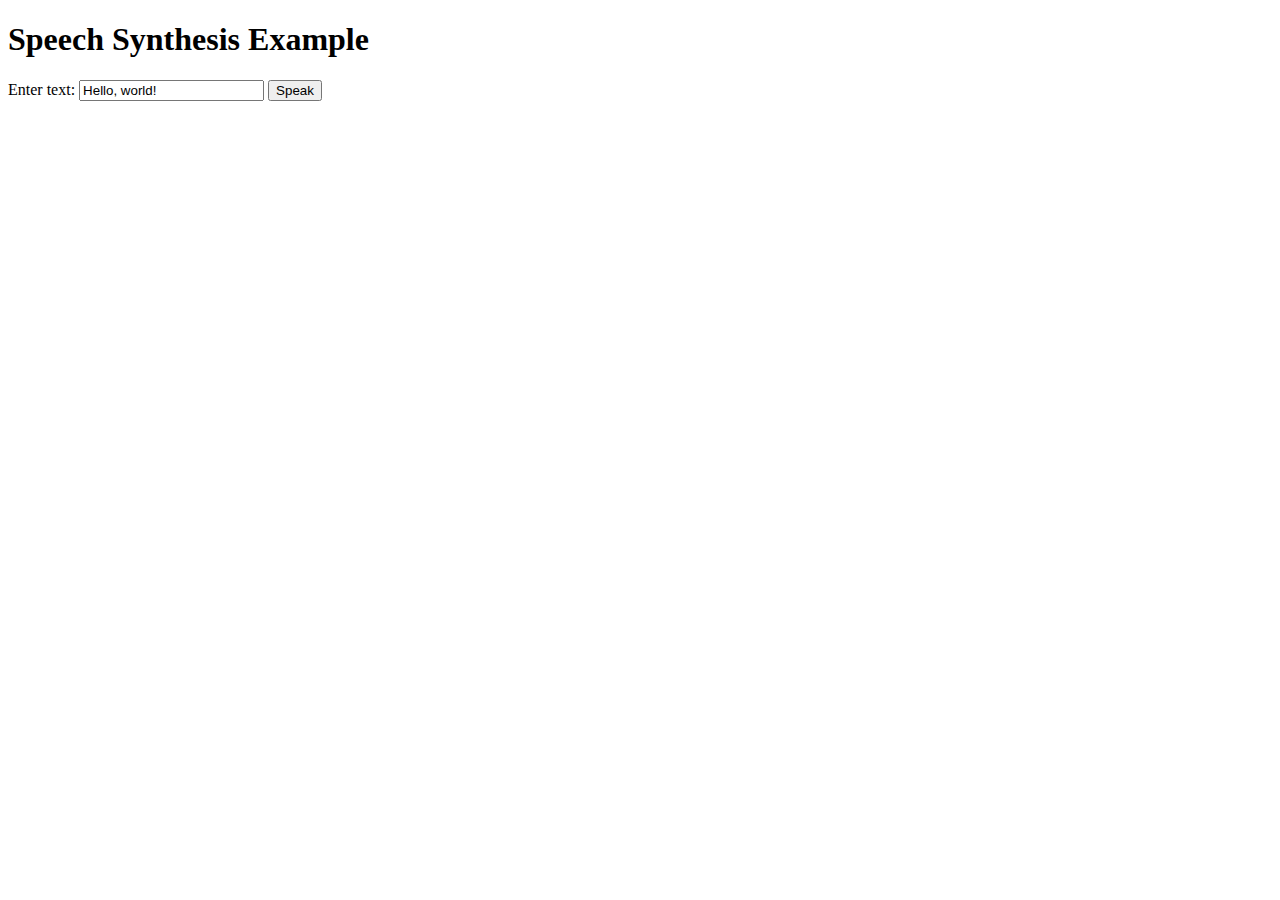
<file: source/web.html>
<!DOCTYPE html>
<html>
<head>
  <meta charset="UTF-8">
  <title>speechSynthesis Example</title>
</head>
<body>
  <h1>Speech Synthesis Example</h1>
  <label for="text">Enter text: </label>
  <input type="text" id="text" value="Hello, world!">
  <button id="speakButton">Speak</button>

  <script>
    // Check if the browser supports speechSynthesis
    if (!('speechSynthesis' in window)) {
      alert('Sorry, your browser does not support speech synthesis.');
    }

    document.getElementById('speakButton').addEventListener('click', function() {
      const text = document.getElementById('text').value;
      const utterance = new SpeechSynthesisUtterance(text);
      
      // Optional: set language, voice, or other properties
      utterance.lang = 'zh';
      
      // Speak the text
      speechSynthesis.speak(utterance);
    });
  </script>
</body>
</html>
</file>
